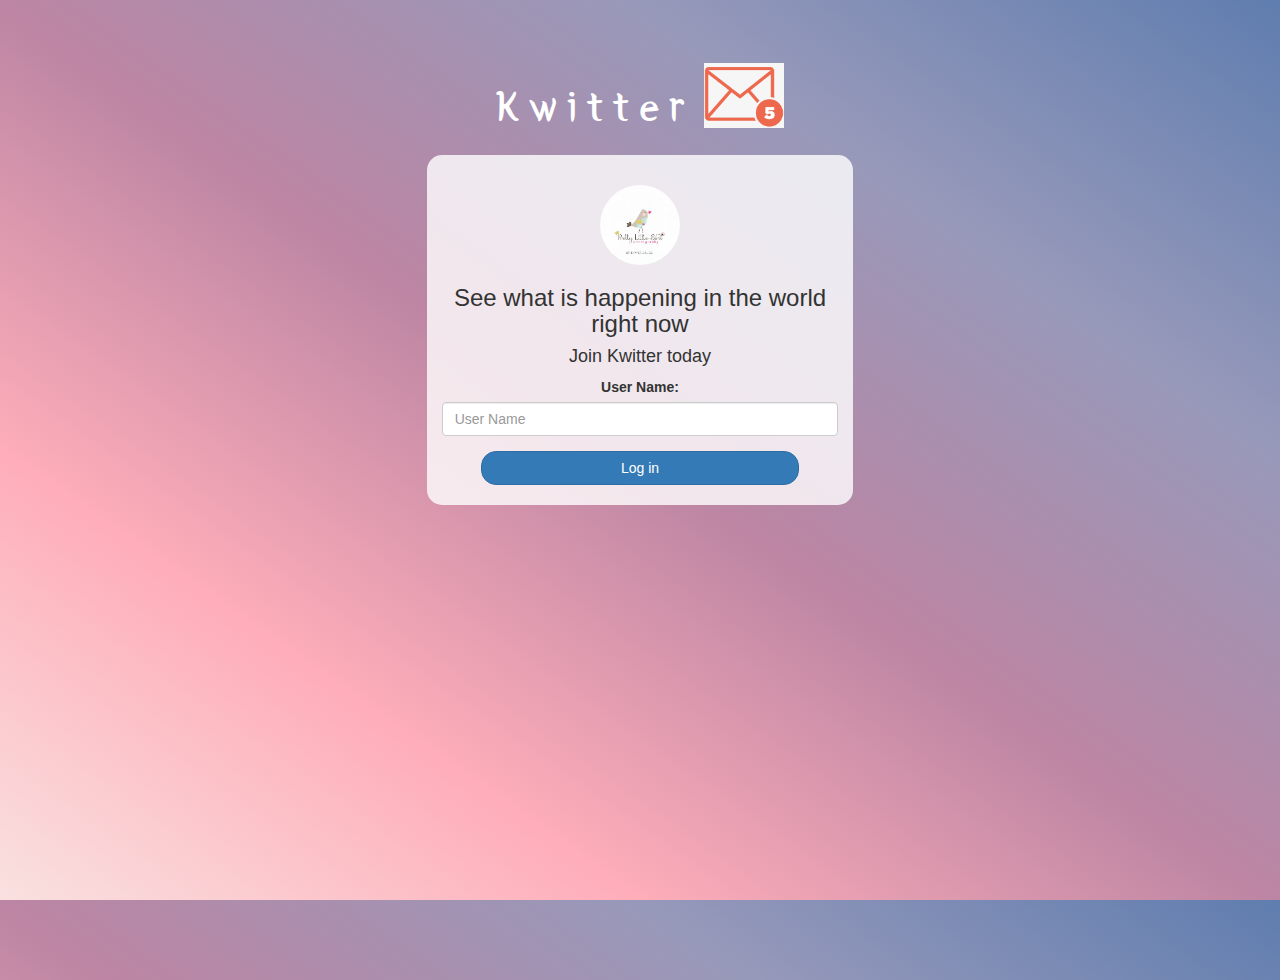
<file: index.html>
<!DOCTYPE html>
<html>
<head>
	<title>Kwitter</title>
<link href="https://fonts.googleapis.com/css?family=Yeon+Sung&display=swap" rel="stylesheet"><meta name="viewport" content="width=device-width, initial-scale=1">

<link rel="stylesheet" href="https://maxcdn.bootstrapcdn.com/bootstrap/3.4.0/css/bootstrap.min.css">
<script src="https://ajax.googleapis.com/ajax/libs/jquery/3.4.1/jquery.min.js"></script>
<script src="https://maxcdn.bootstrapcdn.com/bootstrap/3.4.0/js/bootstrap.min.js"></script>

<link rel="stylesheet" type="text/css" href="style.css">
<script src="kwitter.js"></script>
</head>
<body>
<center>
	<h1 class="header">	
		Kwitter	<sup>
	<img src="m2.png">
	</sup>
</h1>
	<div class="col-lg-4 col-md-6 col-sm-6 col-xs-11 login_div">
	<img src="logo.png" class="logo">
		<h3 >See what is happening in the world right now</h3>
		<h4 >Join Kwitter today</h4>
		<div class="form-group">
		  <label >User Name:</label>
        <input type="text" id="user_name" class="form-control" placeholder="User Name">

		</div>
		<button id="login_button" class="btn btn-primary" onclick="addUser()">Log in</button>
		<br><br>
	</div>
</center>
</body>
</html>
</file>
<file: style.css>
html, body
{
  height: 100%;
  margin: 0;
}

body
{
background-image: linear-gradient(to right top, #F9E1E0, #FEADB9, #BC85A3, #9799BA, #5F7DAF);
}

.header
{
	color: white;font-family: 'Yeon Sung';font-size: 45px;letter-spacing: 10px;margin-top: 80px;
}
.header img
{
	width: 80px;margin-left: -15px;
}

.login_div
{
	background: rgba(255,255,255,0.8);float: none;border-radius: 15px;
}

.logo
{
	width: 80px;margin-top: 30px;border-radius: 40px;
}

#login_button
{
	width: 80%;border-radius: 15px;
}

.room_name
{
	cursor: pointer;
	font-size: 20px;
}


#logout
{
	font-size: 20px; float: right;
}


#output
{
	padding: 10px; width:80%;background: rgba(255,255,255,0.8);border-radius: 15px;
}

.input_div_room_page
{
	width: 80%;
}

.input_div label
{
	color: white;font-size: 20px;
}


.input_div_message_page
{
	position: fixed;bottom: 0px;width: 100%;background: rgba(255,255,255,0.8);
}
.input_div_message_page label
{
	color: black;
}
.input_div_message_page #msg
{
	width: 80%;
}
.input_div_message_page button
{
	margin-top: 15px;
	width: 50%; 
}
.color_white
{
	color: white
}

.user_tick
{
	width:20px;
}
.message_h4
{
	padding-left:5px;color:grey;
}
</file>
